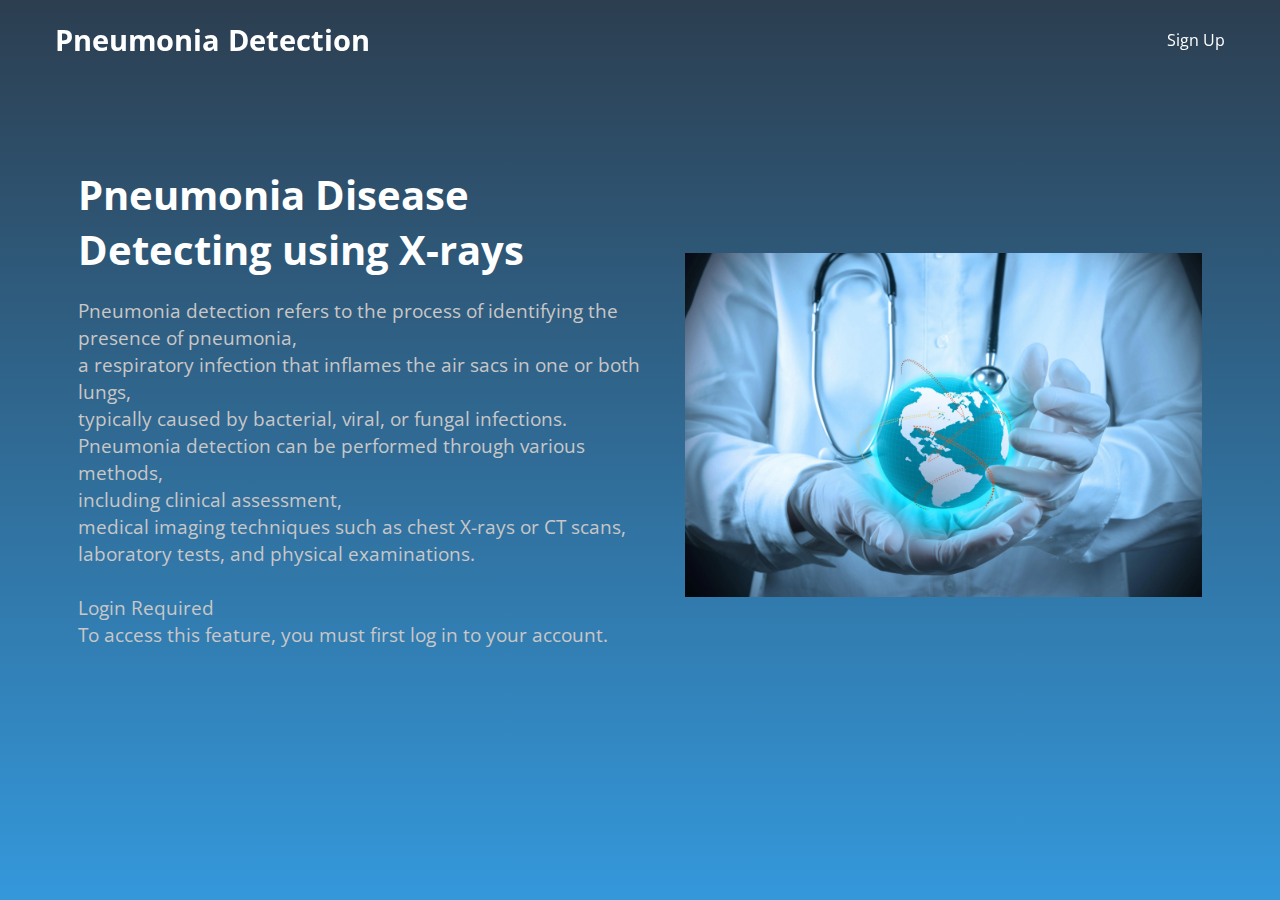
<file: templates/index.html>
<!DOCTYPE html>
<!-- Coding By CodingNepal - www.codingnepalweb.com -->
<html lang="en">
  <head>
    <meta charset="UTF-8" />
    <meta name="viewport" content="width=device-width, initial-scale=1.0" />
    <title>Home</title>
    <link rel="stylesheet" href="/static/css/istyle.css" />
  </head>
  <body>
    <header class="header">
      <nav class="navbar">
        <h2 class="logo"><a href="#">Pneumonia Detection</a></h2>
        <input type="checkbox" id="menu-toggle" />
        <label for="menu-toggle" id="hamburger-btn">
          <svg xmlns="http://www.w3.org/2000/svg" height="24" viewBox="0 0 24 24" width="24">
            <path d="M3 12h18M3 6h18M3 18h18" stroke="currentColor" stroke-width="2" stroke-linecap="round"/>
          </svg>
        </label>
       
        <div class="buttons">
         
          <a href="{{ url_for('signup') }}" class="signin&up">Sign Up</a>
        </div>
      </nav>
    </header>
    <section class="hero-section">
      <div class="hero">
        <h2>Pneumonia Disease Detecting using X-rays</h2>
        <p>
           
Pneumonia detection refers to the process of identifying the presence of pneumonia,<br>
a respiratory infection that inflames the air sacs in one or both lungs, <br>
typically caused by bacterial, viral, or fungal infections.  <br>
Pneumonia detection can be performed through various methods,  <br>
including clinical assessment,  <br>
medical imaging techniques such as chest X-rays or CT scans, laboratory tests, and physical examinations. <br>
<br>
Login Required <br>
To access this feature, you must first log in to your account. <br>

        </p>
        <div class="buttons">
         
        </div>
      </div>
      <div class="img">
        <img src="\static\images\backpage1.jpg" alt="hero image" />
      </div>
    </section>
  </body>
</html>
</file>
<file: static/css/istyle.css>
/* Importing Google font - Open Sans */
@import url("https://fonts.googleapis.com/css2?family=Open+Sans:wght@300;400;500;600;700&display=swap");

* {
  margin: 0;
  padding: 0;
  box-sizing: border-box;
  font-family: "Open Sans", sans-serif;
}

body {
  height: 100vh;
  width: 100%;
  background: linear-gradient(to bottom, #2c3e50 0%, #3498db 100%);
}

.header {
  position: fixed;
  top: 0;
  left: 0;
  width: 100%;
}

.navbar {
  display: flex;
  align-items: center;
  justify-content: space-between;
  max-width: 1200px;
  margin: 0 auto;
  padding: 20px 15px;
}

.navbar .logo a {
  font-size: 1.8rem;
  text-decoration: none;
  color: #fff;
}

.navbar .links {
  display: flex;
  align-items: center;
  list-style: none;
  gap: 35px;
}

.navbar .links a {
  font-weight: 500;
  text-decoration: none;
  color: #fff;
  padding: 10px 0;
  transition: 0.2s ease;
}

.navbar .links a:hover {
  color: #47b2e4;
}

.navbar .buttons a {
  text-decoration: none;
  color: #fff;
  font-size: 1rem;
  padding: 15px 0;
  transition: 0.2s ease;
}

.navbar .buttons a:not(:last-child) {
  margin-right: 30px;
}

.navbar .buttons .signin:hover {
  color: #47b2e4;
}

.navbar .buttons .signup {
  border: 1px solid #fff;
  padding: 10px 20px;
  border-radius: 0.375rem;
  text-align: center;
  transition: 0.2s ease;
}

.navbar .buttons .signup:hover {
  background-color: #47b2e4;
  color: #fff;
}

.hero-section {
  display: flex;
  justify-content: space-evenly;
  align-items: center;
  height: 95vh;
  padding: 0 15px;
  max-width: 1200px;
  margin: 0 auto;
}

.hero-section .hero {
  max-width: 50%;
  color: #fff;
}

.hero h2 {
  font-size: 2.5rem;
  margin-bottom: 20px;
}

.hero p {
  font-size: 1.2rem;
  margin-bottom: 20px;
  color: #c9c7c7;
}

.hero-section .img img {
  width: 517px;
}

.hero-section .buttons {
  margin-top: 40px;
}

.hero-section .buttons a {
  text-decoration: none;
  color: #fff;
  padding: 12px 24px;
  border-radius: 0.375rem;
  font-weight: 600;
  transition: 0.2s ease;
  display: inline-block;
}

.hero-section .buttons a:not(:last-child) {
  margin-right: 15px;
}

.buttons .join {
  background-color: #47b2e4;
}

.hero-section .buttons .learn {
  border: 1px solid #fff;
  border-radius: 0.375rem;
}

.hero-section .buttons a:hover {
  background-color: #47b2e4;
}

/* Hamburger menu styles */
#menu-toggle {
  display: none;
}

#hamburger-btn {
  font-size: 1.8rem;
  color: #fff;
  cursor: pointer;
  display: none;
  order: 1;
}

@media screen and (max-width: 1023px) {
  .navbar .logo a {
    font-size: 1.5rem;
  }

  .links {
    position: fixed;
    left: -100%;
    top: 75px;
    width: 100%;
    height: 100vh;
    padding-top: 50px;
    background: #175d69;
    flex-direction: column;
    transition: 0.3s ease;
  }

  .navbar #menu-toggle:checked ~ .links {
    left: 0;
  }

  .navbar #hamburger-btn {
    display: block;
  }

  .header .buttons {
    display: none;
  }

  .hero-section .hero {
    max-width: 100%;
    text-align: center;
  }

  .hero-section img {
    display: none;
    
  }
}
</file>
